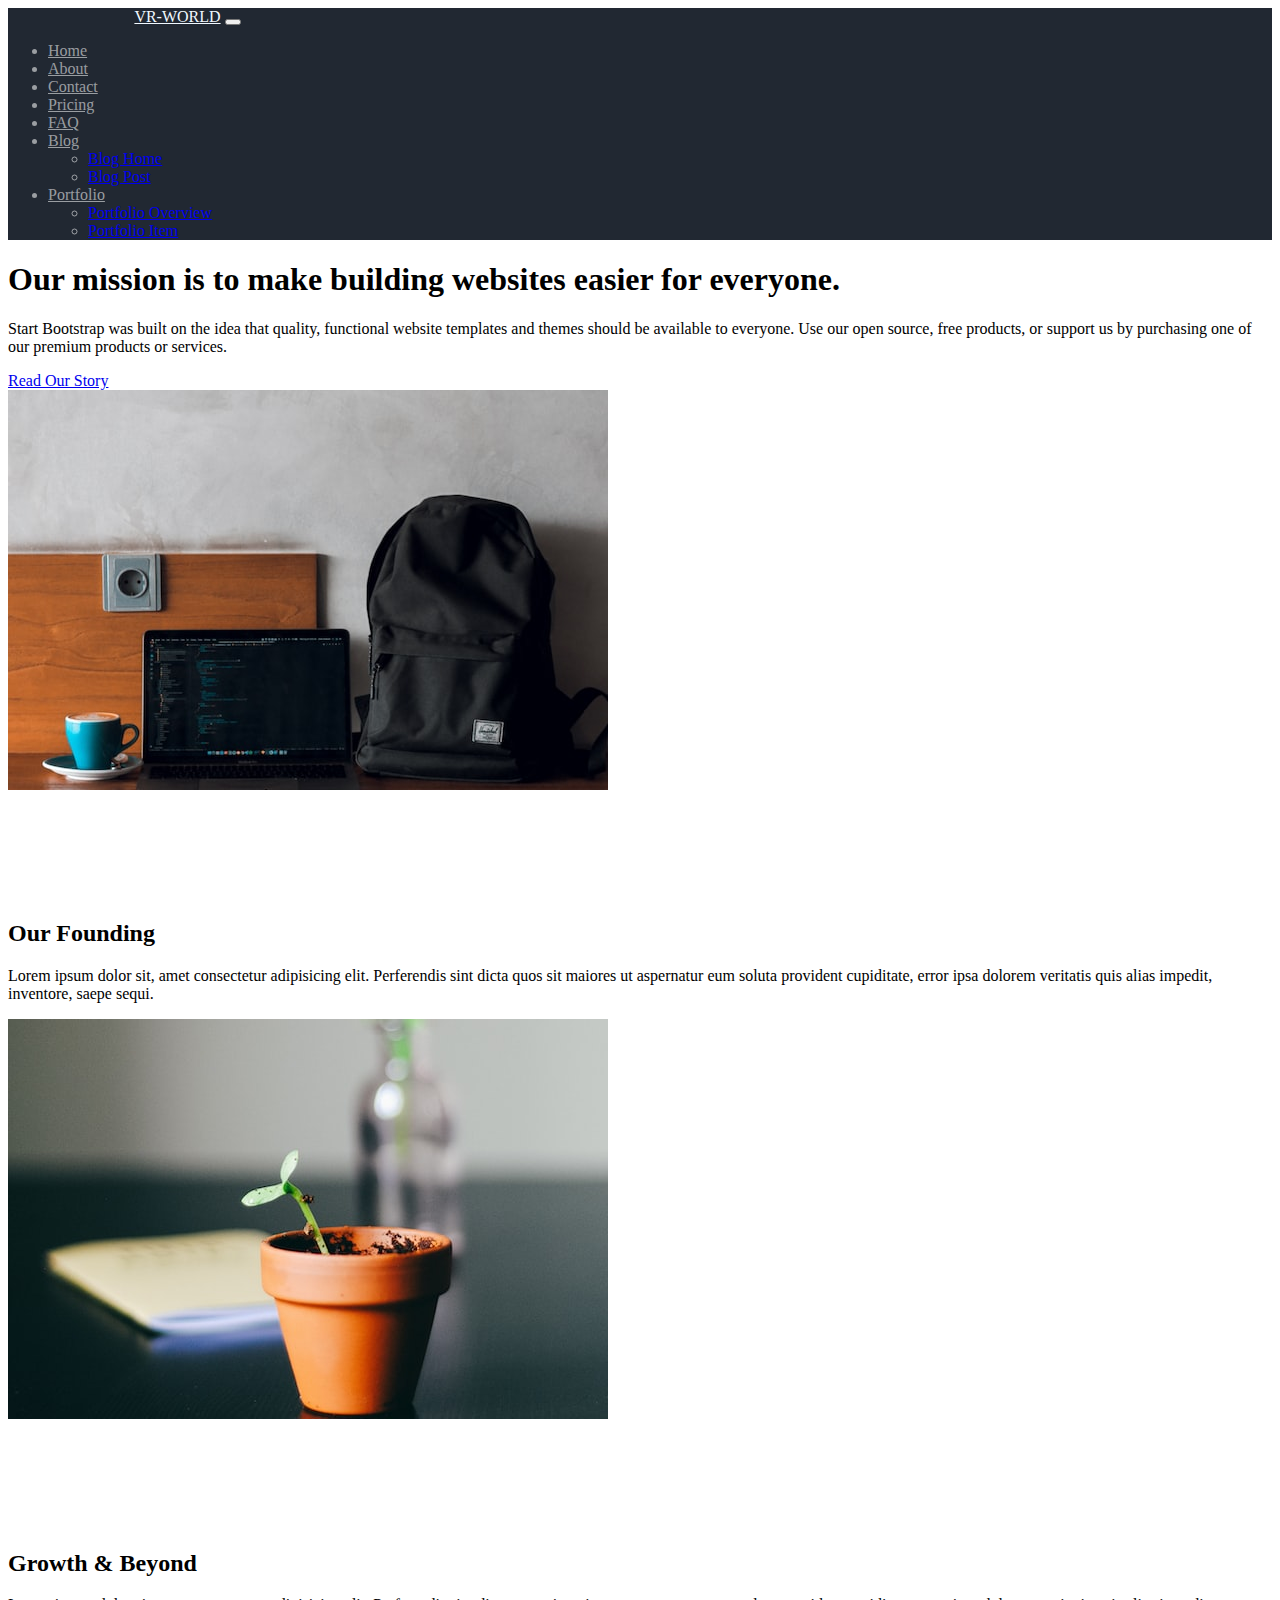
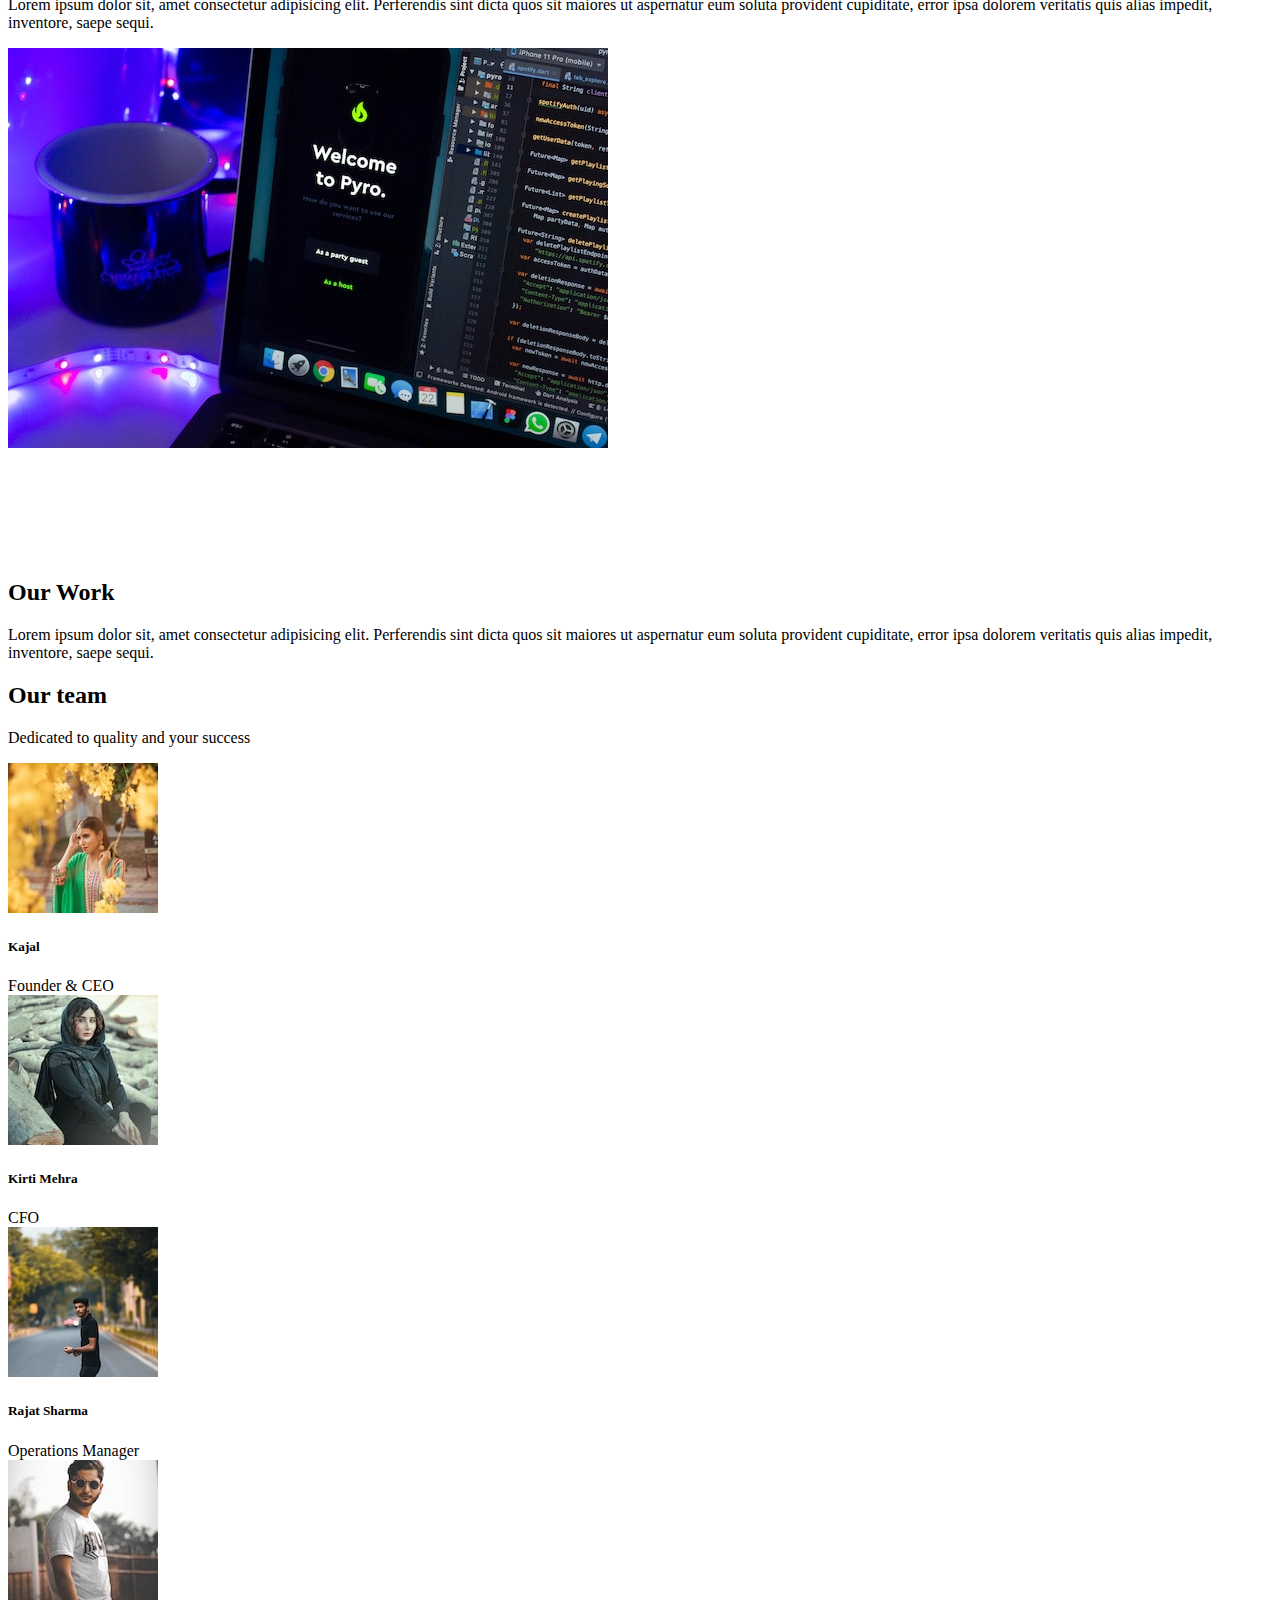
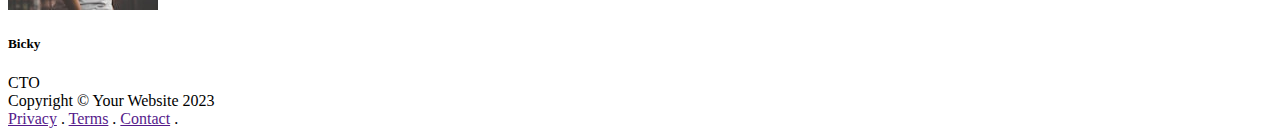
<file: about.html>
<!doctype html>
<html lang="en">

<head>
    <!-- Required meta tags -->
    <meta charset="utf-8">
    <meta name="viewport" content="width=device-width, initial-scale=1">

    <!-- Bootstrap CSS -->
    <link href="https://cdn.jsdelivr.net/npm/bootstrap@5.0.2/dist/css/bootstrap.min.css" rel="stylesheet"
        integrity="sha384-EVSTQN3/azprG1Anm3QDgpJLIm9Nao0Yz1ztcQTwFspd3yD65VohhpuuCOmLASjC" crossorigin="anonymous">
    <link rel="stylesheet" href="./CSS/STYLE.CSS">

    <title>Hello, world!</title>
</head>

<body class="d-flex flex-column">
    <main class="flex-shrink-0">
        <!-- NAVBAR -->
        <nav class="navbar navbar-expand-lg " style="background-color: #212832;">
            <div class="container-fluid">
                <a class="navbar-brand" href="#">VR-WORLD</a>
                <button class="navbar-toggler" type="button" data-bs-toggle="collapse" data-bs-target="#navbarNav"
                    aria-controls="navbarNav" aria-expanded="false" aria-label="Toggle navigation">
                    <span class="navbar-toggler-icon" style="color: #ffffff8c;"><i class="fa-solid fa-bars"></i></span>
                </button>
                <div class="collapse navbar-collapse justify-content-end " id="navbarNav" style="color: #ffffff8c;">
                    <ul class="nav justify-content-end" style="color: #ffffff8c;">
                        <li class="nav-item" style="color: #ffffff8c;">
                            <a class="nav-link active" aria-current="page" href="./INDEX.HTML">Home</a>
                        </li>
                        <li class="nav-item">
                            <a class="nav-link" href="#">About</a>
                        </li>
                        <li class="nav-item">
                            <a class="nav-link" href="./Contact.html">Contact</a>
                        </li>
                        <li class="nav-item">
                            <a class="nav-link" href="./price.html">Pricing</a>
                        </li>
                        <li class="nav-item">
                            <a class="nav-link" href="./faq.html">FAQ</a>
                        </li>

                        <!-- drop down link -->

                        <li class="nav-item dropdown">
                            <a class="nav-link dropdown-toggle" href="#" id="navbarDropdownMenuLink" role="button"
                                data-bs-toggle="dropdown" aria-expanded="false">
                                Blog
                            </a>
                            <ul class="dropdown-menu" aria-labelledby="navbarDropdownMenuLink">
                                <li><a class="dropdown-item" href="blog-home.html">Blog Home</a></li>
                                <li><a class="dropdown-item" href="blog-post.html">Blog Post</a></li>
                            </ul>
                        </li>

                        <li class="nav-item dropdown">
                            <a class="nav-link dropdown-toggle" href="#" id="navbarDropdownMenuLink" role="button"
                                data-bs-toggle="dropdown" aria-expanded="false">
                                Portfolio
                            </a>
                            <ul class="dropdown-menu" aria-labelledby="navbarDropdownMenuLink">
                                <li><a class="dropdown-item" href="port-overview.html">Portfolio Overview</a></li>
                                <li><a class="dropdown-item" href="port-post.html">Portfolio Item</a></li>
                            </ul>
                        </li>
                    </ul>
                </div>
            </div>
        </nav>



        <!--- Header Section --->

        <header class="py-5">
            <div class="container px-5">
                <div class="row justify-content-center">
                    <div class="col-lg-8 col-xxl-6">
                        <div class="text-center my-5">
                            <h1 class="fw-bolder mb-3">
                                Our mission is to make building websites easier for everyone.
                            </h1>
                            <p class="lead fw-normal text-muted mb-4"> Start Bootstrap was built on the idea that
                                quality, functional website templates and themes should be available to everyone. Use
                                our open source, free products, or support us by purchasing one of our premium products
                                or services.</p>
                            <a href="#scroll-target" class="btn btn-primary btn-lg">Read Our Story</a>
                        </div>
                    </div>
                </div>
            </div>
        </header>
<!-- ABOUT SECTION -->
        <section class="py-5 bg-light" id="scroll-target">
            <div class="container px-5 my-5">
                <div class="row gx-5 align-item-center">
                    <div class="col-lg-6">
                        <img src="./IMG/about2.jpg" alt="" class="img-fluid rounded mb-5 mb-lg-0">
                    </div>
                    <div class="col-lg-6" style="margin-top: 10%;">
                        <h2 class="fw-bolder">
                            Our Founding
                        </h2>
                        <p class="lead fw-normal text-muted mb-0">
                            Lorem ipsum dolor sit, amet consectetur adipisicing elit. Perferendis sint dicta quos sit
                            maiores ut aspernatur eum soluta provident cupiditate, error ipsa dolorem veritatis quis
                            alias impedit, inventore, saepe sequi.
                        </p>
                    </div>
                </div>
            </div>
        </section>


        <section class="py-5 ">
            <div class="container px-5 my-5">
                <div class="row gx-5 align-item-center">
                    <div class="col-lg-6 order-first order-lg-last">
                        <img src="./IMG/2.jpg" alt="" class="img-fluid rounded mb-5 mb-lg-0">
                    </div>
                    <div class="col-lg-6" style="margin-top: 10%;">
                        <h2 class="fw-bolder">
                            Growth & Beyond
                        </h2>
                        <p class="lead fw-normal text-muted mb-0">
                            Lorem ipsum dolor sit, amet consectetur adipisicing elit. Perferendis sint dicta quos sit
                            maiores ut aspernatur eum soluta provident cupiditate, error ipsa dolorem veritatis quis
                            alias impedit, inventore, saepe sequi.
                        </p>
                    </div>
                </div>
            </div>
        </section>


        <section class="py-5 bg-light">
            <div class="container px-5 my-5">
                <div class="row gx-5 align-item-center">
                    <div class="col-lg-6">
                        <img src="./IMG/about-3.jpg" alt="" class="img-fluid rounded mb-5 mb-lg-0">
                    </div>
                    <div class="col-lg-6" style="margin-top: 10%;">
                        <h2 class="fw-bolder">
                            Our Work
                        </h2>
                        <p class="lead fw-normal text-muted mb-0">
                            Lorem ipsum dolor sit, amet consectetur adipisicing elit. Perferendis sint dicta quos sit
                            maiores ut aspernatur eum soluta provident cupiditate, error ipsa dolorem veritatis quis
                            alias impedit, inventore, saepe sequi.
                        </p>
                    </div>
                </div>
            </div>
        </section>

<!-- team section -->
      <section class="py-5 bg-light">
                <div class="container px-5 my-5">
                    <div class="text-center">
                        <h2 class="fw-bolder">Our team</h2>
                        <p class="lead fw-normal text-muted mb-5">Dedicated to quality and your success</p>
                    </div>
                    <div class="row gx-5 row-cols-1 row-cols-sm-2 row-cols-xl-4 justify-content-center">
                        <div class="col mb-5 mb-5 mb-xl-0">
                            <div class="text-center">
                                <img class="img-fluid rounded-circle mb-4 px-4" src="./IMG/women-2.jpg" alt="...">
                                <h5 class="fw-bolder">Kajal</h5>
                                <div class="fst-italic text-muted">Founder &amp; CEO</div>
                            </div>
                        </div>
                        <div class="col mb-5 mb-5 mb-xl-0">
                            <div class="text-center">
                                <img class="img-fluid rounded-circle mb-4 px-4" src="IMG/women-1.jpg" alt="...">
                                <h5 class="fw-bolder">Kirti Mehra</h5>
                                <div class="fst-italic text-muted">CFO</div>
                            </div>
                        </div>
                        <div class="col mb-5 mb-5 mb-sm-0">
                            <div class="text-center">
                                <img class="img-fluid rounded-circle mb-4 px-4" src="IMG/men-1.jpg" alt="...">
                                <h5 class="fw-bolder">Rajat Sharma</h5>
                                <div class="fst-italic text-muted">Operations Manager</div>
                            </div>
                        </div>
                        <div class="col mb-5">
                            <div class="text-center">
                                <img class="img-fluid rounded-circle mb-4 px-4" src="IMG/men-2.jpg" alt="...">
                                <h5 class="fw-bolder">Bicky</h5>
                                <div class="fst-italic text-muted">CTO</div>
                            </div>
                        </div>
                    </div>
                </div>
            </section>

        <!--- Footer --->
        <footer class="bg-dark py-4">
            <div class="container-sm px-5">
                <div class="row align-items-center justify-content-between flex-column flex-sm-row">
                    <div class="col-auto">
                        <div class="small m-0 text-white">Copyright © Your Website 2023</div>
                    </div>
                    <div class="col-auto">
                        <a href="" class="link-light small">Privacy</a>
                        <span class="text-white mx-1">.</span>
                        <a href="" class="link-light small">Terms</a>
                        <span class="text-white mx-1">.</span>
                        <a href="" class="link-light small">Contact</a>
                        <span class="text-white mx-1">.</span>
                    </div>
                </div>
            </div>
        </footer>



        <!-- Optional JavaScript; choose one of the two! -->

        <!-- Option 1: Bootstrap Bundle with Popper -->
        <script src="https://cdn.jsdelivr.net/npm/bootstrap@5.0.2/dist/js/bootstrap.bundle.min.js"
            integrity="sha384-MrcW6ZMFYlzcLA8Nl+NtUVF0sA7MsXsP1UyJoMp4YLEuNSfAP+JcXn/tWtIaxVXM"
            crossorigin="anonymous"></script>

        <!-- Option 2: Separate Popper and Bootstrap JS -->
        <!--
    <script src="https://cdn.jsdelivr.net/npm/@popperjs/core@2.9.2/dist/umd/popper.min.js" integrity="sha384-IQsoLXl5PILFhosVNubq5LC7Qb9DXgDA9i+tQ8Zj3iwWAwPtgFTxbJ8NT4GN1R8p" crossorigin="anonymous"></script>
    <script src="https://cdn.jsdelivr.net/npm/bootstrap@5.0.2/dist/js/bootstrap.min.js" integrity="sha384-cVKIPhGWiC2Al4u+LWgxfKTRIcfu0JTxR+EQDz/bgldoEyl4H0zUF0QKbrJ0EcQF" crossorigin="anonymous"></script>
    -->
</body>

</html>
</file>
<file: CSS/STYLE.CSS>
.navbar-brand
{
    margin-left: 10%;
    color: aliceblue;
}


.selector-for-some-widget 
{
    box-sizing: content-box;
}

.hero
{
  height: 100vh;
  background-color: #212832;;
}

.collapse
{
    margin-right: 10%;
}

.nav-link
{
    color: #ffffff8c;
}

.nav-link:hover
{
    color: #ffffffbf;
}




.container-sm
{
    width: 100%;
}

aside
{
    width: 80%;
    margin-left: 10%;
}

*, *::before, *::after {
    box-sizing: border-box;
}
</file>
